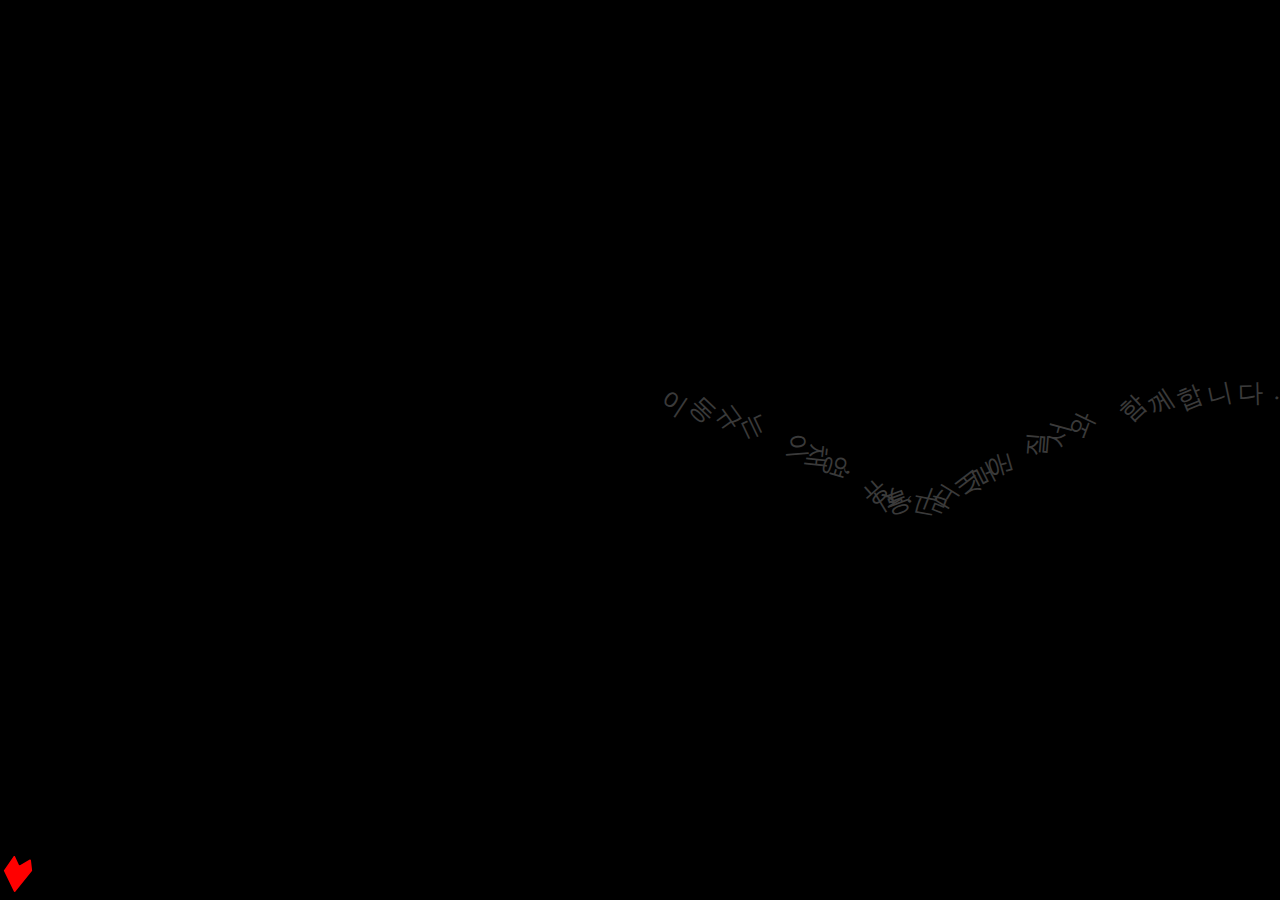
<file: index.html>
<!DOCTYPE html>
<html>
  <head>
    <meta charset="UTF-8" />
    <meta name="viewport" content="width=device-width, initial-scale=1.0" />
    <title>새로운 나</title>
    <!-- The style.css file allows you to change the look of your web pages.
         If you include the next line in all your web pages, they will all share the same look.
         This makes it easier to make new pages for your site. -->
    <link href="./index.css" rel="stylesheet" type="text/css" media="all" />

    <style>
      a {
        text-decoration: none;
        color: initial;
      }

      a#we {
        font-weight: 700;
        font-size: 2em;

        position: fixed;
        bottom: 0;
        right: 0;
      }
    </style>
  </head>
  <body>
    <div class="container">
      <p id="intro-paragraph">
        <span>
          <a href="https://taupe-kringle-b8f053.netlify.app/">이동규</a>는
          <a href="https://cylee.neocities.org">이채영</a>,
          <a href="https://yoojiually.neocities.org">유지율</a>, 그리고
          <a href="https://neworder.xyz">새로운 질서</a>와 함께합니다.
        </span>
      </p>

      <a id="we" href="./stranger.html">
        <img src="./images/favicon.svg" width="36" height="36" />
      </a>

      <script src="./index.js"></script>
    </div>
  </body>
</html>
</file>
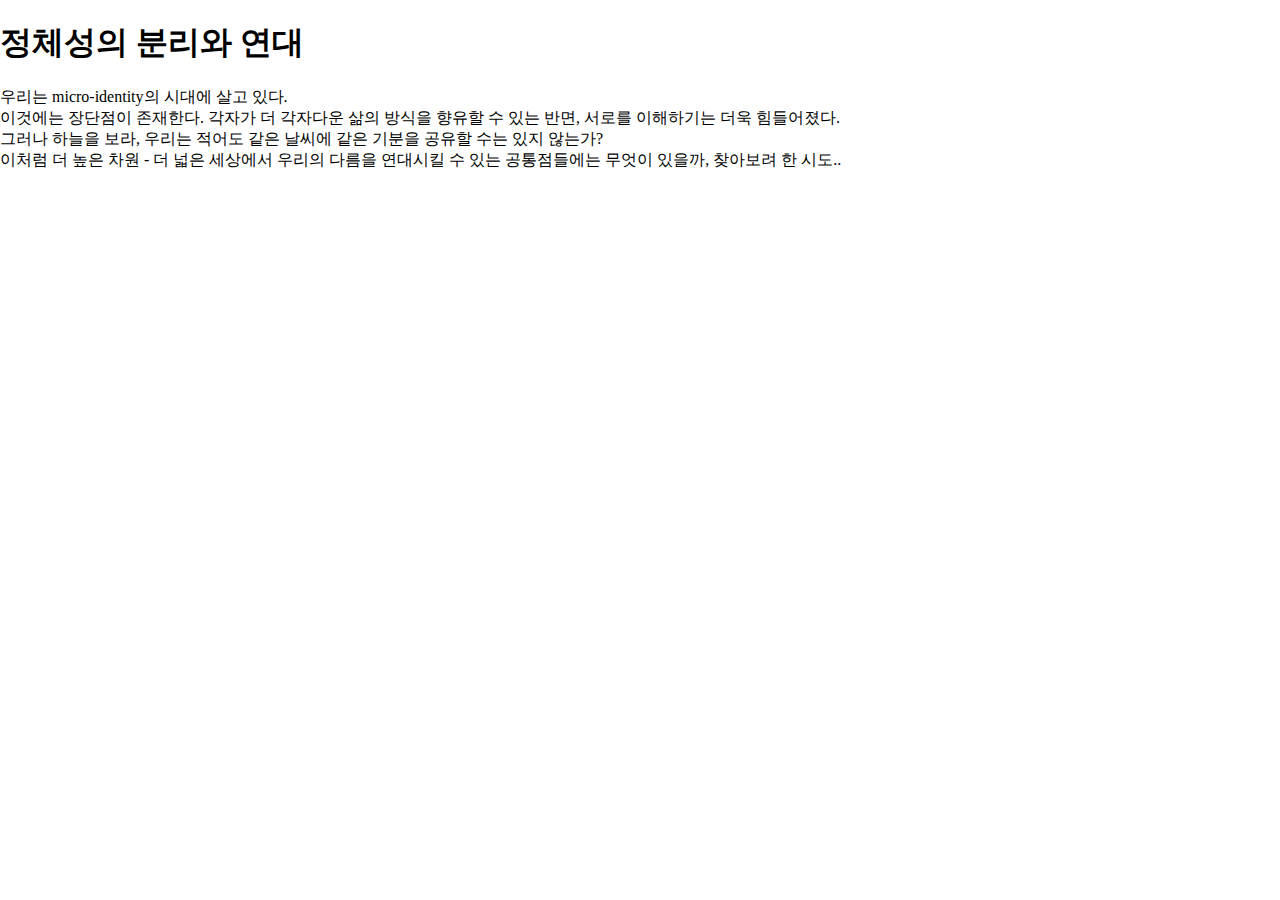
<file: articles/unite.html>
<!DOCTYPE html>
<html>
<head>
	<meta charset="utf-8">
	<meta name="viewport" content="width=device-width, initial-scale=1">
	<title>연대의 시도</title>

	<style>
		* {
			box-sizing: border-box;
		}

		html, body {
			padding: 0;
			margin: 0;
		}
	</style>
</head>
<body>
	<h1>정체성의 분리와 연대</h1>
	<p>
		우리는 micro-identity의 시대에 살고 있다.

		<br />

		이것에는 장단점이 존재한다. 각자가 더 각자다운 삶의 방식을 향유할 수 있는 반면, 서로를 이해하기는 더욱 힘들어졌다.

		<br />

		그러나 하늘을 보라, 우리는 적어도 같은 날씨에 같은 기분을 공유할 수는 있지 않는가?

		<br />

		이처럼 더 높은 차원 - 더 넓은 세상에서 우리의 다름을 연대시킬 수 있는 공통점들에는 무엇이 있을까, 찾아보려 한 시도..
	</p>
</body>
</html>
</file>
<file: index.css>
html,
body {
  margin: 0;
  padding: 0;

  user-select: none;
}

a,
a:visited,
a:active {
  color: white;
  /* text-decoration: underline; */
}

body {
  background-color: white;
  color: black;
  font-family: Verdana;
}

.container {
  width: 100vw;
  height: 100vh;
}

#title {
  margin: 0;
  letter-spacing: 3em;
  font-size: 3em;

  transition: 0.2s;
}

#title:hover {
  transform: scale3d(1, 3, 4);
}

#intro-paragraph {
  width: 100vw;
  height: 100vh;
  margin: 0;

  display: flex;
  justify-content: center;
  align-items: center;

  text-align: center;
  word-break: keep-all;

  transition: 0.3s;

  background-color: black;
  color: white;

  position: absolute;
  left: 50%;
  top: 50%;
  transform: translate(-50%, -50%);

  font: Monaco, MonoSpace;
  font-size: 2vw;
}

#intro-paragraph span {
  color: #3a3a3a;
  transition: 1s;
  opacity: 0;
  pointer-events: none;
}

#intro-paragraph a {
  position: relative;
  z-index: 9876;
}

.circling {
  height: 10vh;
  /* position: absolute; */
  width: 20px;

  transform: translate(-50%, -50%);
  transform-origin: center;
  opacity: 1 !important;
}

@keyframes rotate {
  0% {
    transform: translate(-50%, -50%) rotate(0);
  }

  100% {
    transform: translate(-50%, -50%) rotate(180deg);
  }
}

/* #intro-paragraph:hover {
  animation: rotate 5s;
  animation-fill-mode: forwards;
} */

#we {
  position: fixed;
  left: 0;
  bottom: 0;
}
</file>
